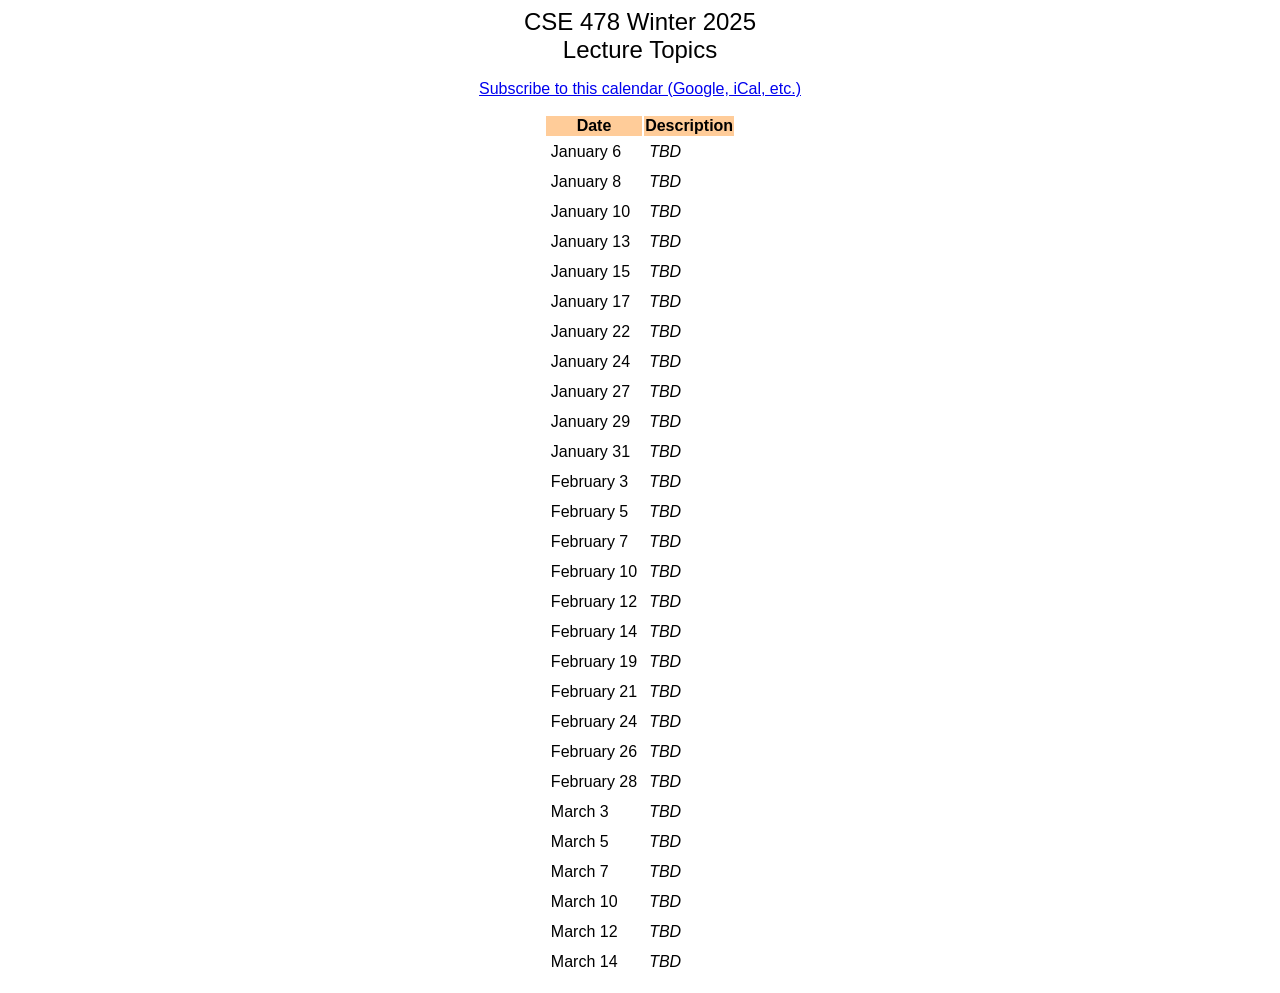
<file: calendar/lecturelist.html>
<!DOCTYPE html>
<html>
<!-- DO NOT EDIT THIS FILE.  It was automatically created by
     a program (createcal.pl).  Edit the input files (in
     subdirectory inputFiles/) and re-run createcal instead.
     See http://www.cs.washington.edu/education/edtech/createcal/doc/overview.html for more information. -->
<head>
  <LINK REL='stylesheet' HREF='calstyle.css' TYPE='text/css'>
  <script src='//ajax.googleapis.com/ajax/libs/jquery/1.10.2/jquery.min.js'></script>
  <title>CSE 478 Winter 2025 Lecture Topics</title>
</head>
<body>
<div class='title'>CSE 478 Winter 2025<br>Lecture Topics</div>
<p style='text-align:center'>
<a href='subscribe.html'>Subscribe to this calendar (Google, iCal, etc.)</a>
<p>

<table class='listtable'>
<thead><tr><th>Date</th><th>Description</th></tr></thead>
<tbody>
<tr><td>January  6<td>
<span class='list_description'>TBD</span>
</td></tr>

<tr><td>January  8<td>
<span class='list_description'>TBD</span>
</td></tr>

<tr><td>January 10<td>
<span class='list_description'>TBD</span>
</td></tr>

<tr><td>January 13<td>
<span class='list_description'>TBD</span>
</td></tr>

<tr><td>January 15<td>
<span class='list_description'>TBD</span>
</td></tr>

<tr><td>January 17<td>
<span class='list_description'>TBD</span>
</td></tr>

<tr><td>January 22<td>
<span class='list_description'>TBD</span>
</td></tr>

<tr><td>January 24<td>
<span class='list_description'>TBD</span>
</td></tr>

<tr><td>January 27<td>
<span class='list_description'>TBD</span>
</td></tr>

<tr><td>January 29<td>
<span class='list_description'>TBD</span>
</td></tr>

<tr><td>January 31<td>
<span class='list_description'>TBD</span>
</td></tr>

<tr><td>February  3<td>
<span class='list_description'>TBD</span>
</td></tr>

<tr><td>February  5<td>
<span class='list_description'>TBD</span>
</td></tr>

<tr><td>February  7<td>
<span class='list_description'>TBD</span>
</td></tr>

<tr><td>February 10<td>
<span class='list_description'>TBD</span>
</td></tr>

<tr><td>February 12<td>
<span class='list_description'>TBD</span>
</td></tr>

<tr><td>February 14<td>
<span class='list_description'>TBD</span>
</td></tr>

<tr><td>February 19<td>
<span class='list_description'>TBD</span>
</td></tr>

<tr><td>February 21<td>
<span class='list_description'>TBD</span>
</td></tr>

<tr><td>February 24<td>
<span class='list_description'>TBD</span>
</td></tr>

<tr><td>February 26<td>
<span class='list_description'>TBD</span>
</td></tr>

<tr><td>February 28<td>
<span class='list_description'>TBD</span>
</td></tr>

<tr><td>March  3<td>
<span class='list_description'>TBD</span>
</td></tr>

<tr><td>March  5<td>
<span class='list_description'>TBD</span>
</td></tr>

<tr><td>March  7<td>
<span class='list_description'>TBD</span>
</td></tr>

<tr><td>March 10<td>
<span class='list_description'>TBD</span>
</td></tr>

<tr><td>March 12<td>
<span class='list_description'>TBD</span>
</td></tr>

<tr><td>March 14<td>
<span class='list_description'>TBD</span>
</td></tr>

</tbody></table>


</body></html>
</file>
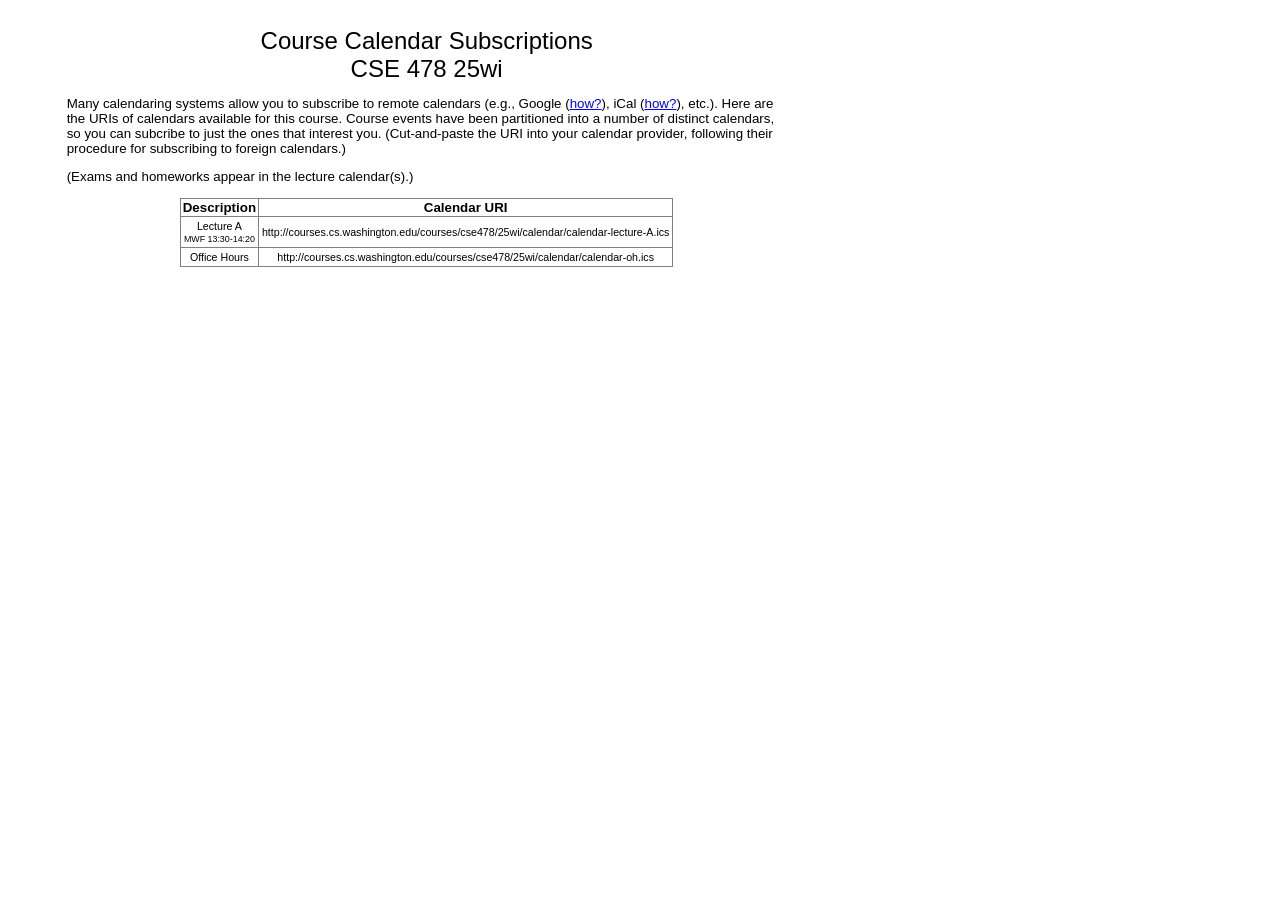
<file: calendar/subscribe.html>
<!DOCTYPE html>
<head>
<!-- DO NOT EDIT THIS FILE.  It was automatically created by
     a program (createcal.pl).  Edit the input files (in
     subdirectory inputFiles/) and re-run createcal instead.
     See http://www.cs.washington.edu/education/edtech/createcal/doc/overview.html for more information. -->
  <LINK REL="stylesheet" HREF="calstyle.css" TYPE="text/css">
  <title>CSE 478 25wi</title>
  <style>
    table { margin-left: auto;
            margin-right: auto;
            border-collapse: collapse;
          }
    table, td, th { border: 1px solid gray; }
    body { width: 800px; }
    body,td,th { margin: 2em;
                 /* font-family: "Tw Cen MT", sans-serif;
                 font-size: 9pt; */
                 font-family: "Lucida Sans Unicode",Verdana,Geneva,Arial,Helvetica,sans-serif;
                 font-size: 10pt;
                }
    td { text-align: center;
         vertical-align: middle;
         padding: 3px;
         /* font-size: 8pt; */
         font-size: 80%;
       }
  </style>
</head>
<body>
<div class='title'>Course Calendar Subscriptions<br>CSE 478 25wi</div>

<blockquote>
Many calendaring systems allow you to subscribe to remote calendars
(e.g., Google (<a href='https://support.google.com/calendar/answer/37100'>how?</a>),
iCal (<a href='https://support.apple.com/guide/calendar/subscribe-to-calendars-icl1022/mac'>how?</a>), etc.).
Here are the URIs of calendars available for this course.  Course events have been partitioned
into a number of distinct calendars, so you can subcribe to just the ones that interest you.
(Cut-and-paste the URI into your calendar
provider, following their procedure for subscribing to foreign calendars.)
<p>
(Exams and homeworks appear in the lecture calendar(s).)
</p>
<table>
<thead><tr><th>Description</th><th>Calendar URI</th></tr></thead>
<tbody>
<tr><td>Lecture A<br><small>MWF 13:30-14:20</small></td><td>http://courses.cs.washington.edu/courses/cse478/25wi/calendar/calendar-lecture-A.ics</td></tr>
<tr><td>Office Hours</td><td>http://courses.cs.washington.edu/courses/cse478/25wi/calendar/calendar-oh.ics</td></tr>
</tbody></table></blockquote></body></html>
</file>
<file: calendar/calstyle.css>
/* This styles affect the display of the HTML calendar.
   Feel free to change them to suit your tastes.
*/
body { font-family: "Lucida Sans Unicode",Verdana,Geneva,Arial,Helvetica,sans-serif;
       font-size: 12pt;
     }

table { page-break-inside: avoid;
      }

/* The page heading */
div.title {
    text-align:center;
    font-size:x-large;
    width:100%;
}

/* styles for the list pages */
table.listtable {
    margin-left:auto;
    margin-right:auto;
    margin-bottom: 15px;
}

table.listtable thead {
    background: #fc9;
}

table.listtable td {
    vertical-align:top;
    padding: 5px;
}

span.list_description {
  font-style: italic;
}
span.list_reading {
}
span.list_materials {
}

/* Each month in the full html table is a table.monthtable */
table.monthtable {
    table-layout:fixed;
    width:800px;
    margin-left:auto;
    margin-right:auto;
    margin-bottom: 15px;
    border-collapse:collapse;
    /* background-color:#f8f8f8; */
}

table.monthtable td, table.monthtable th {
    vertical-align:top;
    border-style:solid;
    border-width:1px;
}

/* These control the general properties of an individual date entry. */

/* The month name box */
.month-header {
    text-align:center;
    font-size:large;
    background-color:beige;
}

/* The day of the week boxes */
.day-header {
    background-color:LightGoldenRodYellow;
    width:100%;
    text-align:center;
}

/* An entry that has something in it */
td.eventtd {
    font-size:75%;
}

/* An entry not during the quarter */
td.notinquarter {
    background-color:LightGray;
}

/* Highlights today's entry in the calendar */
table.monthtable td.today {
    border-width : 5px 5px 5px 5px;
    border-color : SkyBlue;
    marker : 1;
}

/* The date label */
span.datespan {
    font-family: "sans-serif";
    font-size:medium;
    float:right;
    color:DimGray;
}


/* these control the styles of the entries inside
   an individual date entry. The span's are intended
   to control font styles.  The div's are intended 
   for properties applying to the entire entry.
*/

span.summary{
}
span.description {
  font-style: italic;
}
span.reading {
}
span.materials {
}
span.location {
}

div.lecture {
    background-color:Khaki;
/*    background: -moz-linear-gradient(top, Khaki, White);    */
    padding: 4px;
    margin:  2px;
}

div.section {
    background-color:Tan;
/*    background: -moz-linear-gradient(top, Tan, White);    */
    padding: 4px;
    margin:  2px;
}

div.lab {
    background-color:Peru;
/*    background: -moz-linear-gradient(top, Peru, White);    */
    padding: 4px;
    margin:  2px;
}

div.exam {
    background-color:DarkSalmon;
/*    background: -moz-linear-gradient(top, DarkSalmon, White);    */
    padding: 4px;
    margin:  2px;
}

div.hw {
    background-color:AntiqueWhite;
/*    background: -moz-linear-gradient(top, AntiqueWhite, White);    */
    padding: 4px;
    margin:  2px;
}

div.oh {
    background-color:HoneyDew;
/*    background: -moz-linear-gradient(top, HoneyDew, White);    */
    padding: 4px;
    margin:  2px;
}

div.holiday {
    background-color:YellowGreen;
/*    background: -moz-linear-gradient(top, YellowGreen, White);    */
    padding: 4px;
    margin:  2px;
/*    height: 30px;*/
}

div.other {
    background-color:Plum;
/*    background: -moz-linear-gradient(top, Plum, White);    */
    padding: 4px;
    margin:  2px;
}


@media print {
  TABLE, IMG { page-break-during: avoid }
}
</file>
